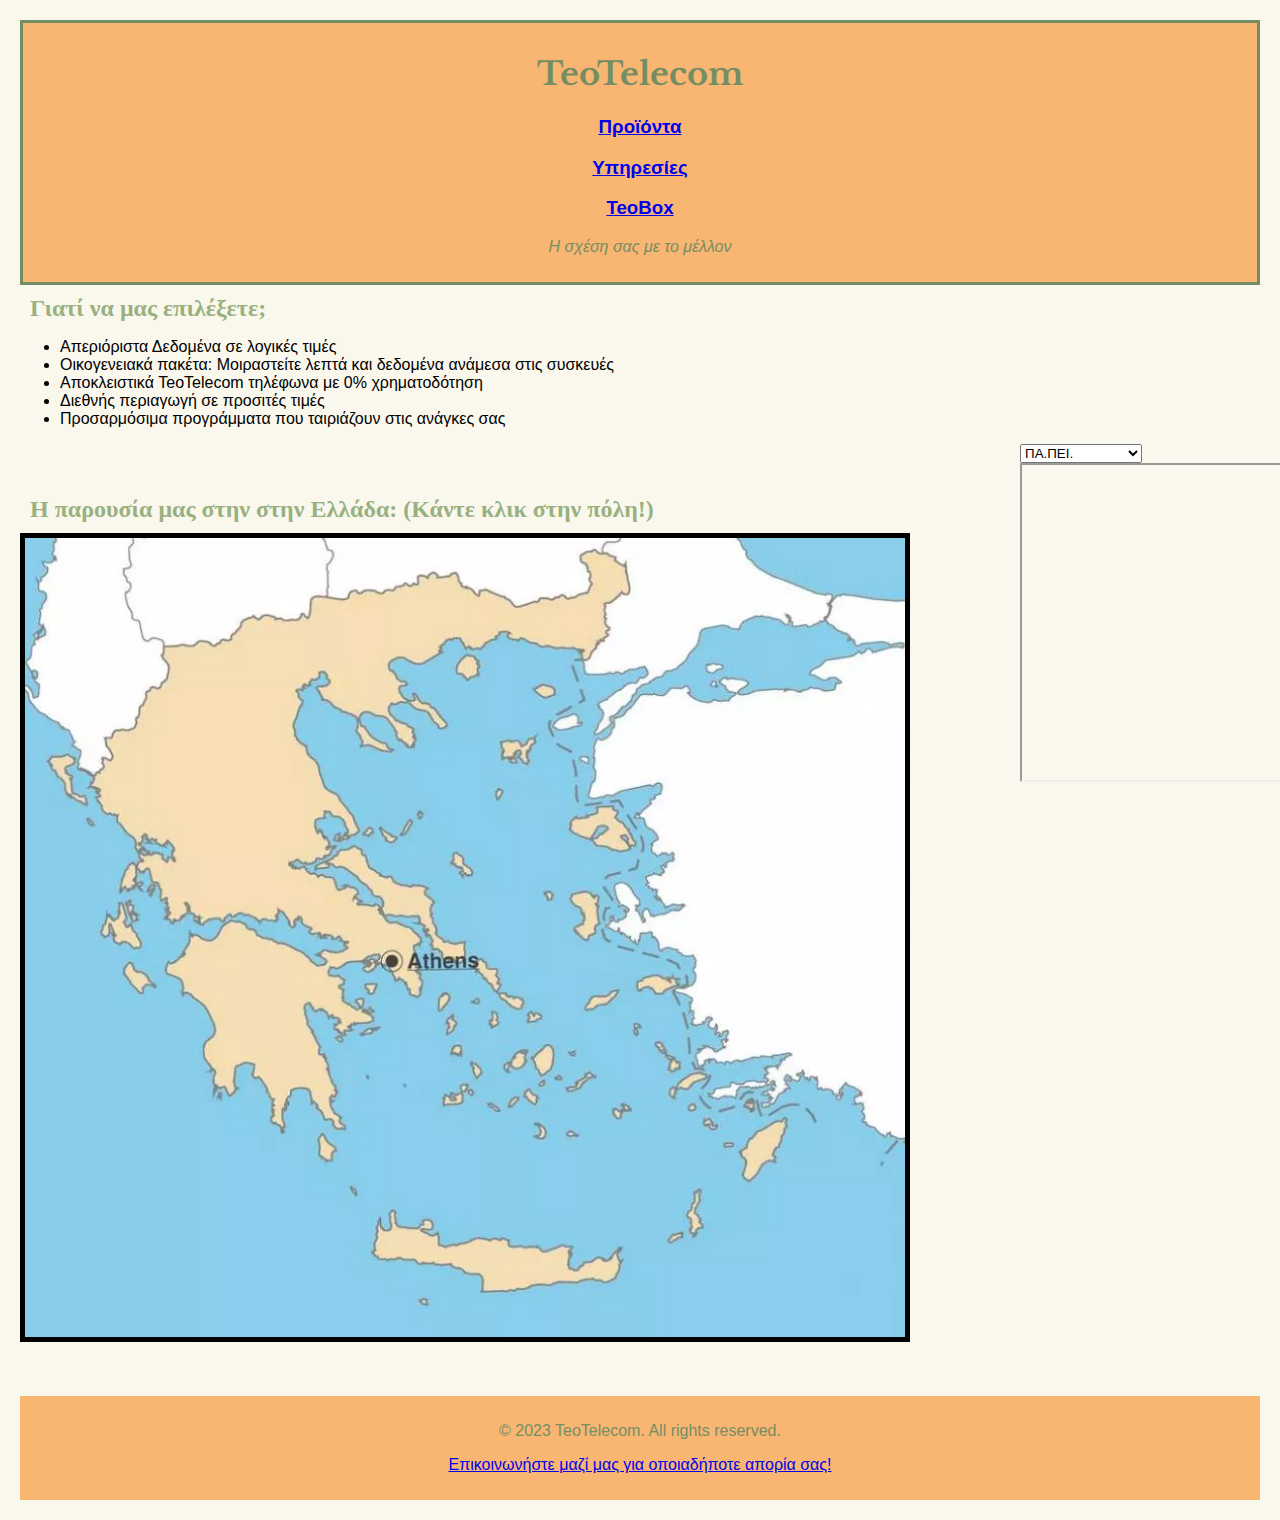
<file: index.html>
<!DOCTYPE html>
<html lang="el">
<head>
    <link rel="icon" href="./icon.png" type="image/png">
    <meta charset="UTF-8">
    <title>TeoTelecom</title>
    <link rel="stylesheet" href="./styles.css">
    <link rel="preconnect" href="https://fonts.googleapis.com">
    <link rel="preconnect" href="https://fonts.gstatic.com" crossorigin>
    <link href="https://fonts.googleapis.com/css2?family=Hind+Vadodara:wght@500&family=Libre+Baskerville&display=swap" rel="stylesheet">
    <script>
        function changeVideo(videoId) {
            var iframe = document.getElementById('youtube-video');
            iframe.src = 'https://www.youtube.com/embed/' + videoId;
        }
    </script>
</head>
<body>
    <header>
        <h1>TeoTelecom</h1>
        <h3><a href="./products.html">Προϊόντα</a></h3>
        <h3><a href="./services.html">Υπηρεσίες</a></h3>
        <h3><a href="./box.html">TeoBox</a></h3>
        <p><em>Η σχέση σας με το μέλλον</em></p>
    </header>
    <div>
        <h2>Γιατί να μας επιλέξετε;</h2>
            <ul>
            <li>Απεριόριστα Δεδομένα σε λογικές τιμές</li>
            <li>Οικογενειακά πακέτα: Μοιραστείτε λεπτά και δεδομένα ανάμεσα στις συσκευές</li>
            <li>Αποκλειστικά TeoTelecom τηλέφωνα με 0% χρηματοδότηση</li>
            <li>Διεθνής περιαγωγή σε προσιτές τιμές</li>
            <li>Προσαρμόσιμα προγράμματα που ταιριάζουν στις ανάγκες σας</li>
        </ul>
    </div>
    <div class="site">
        <select onchange="changeVideo(this.value)">
            <option value="MvXJ79wra7s">ΠΑ.ΠΕΙ.</option>
            <option value="yR7Vg7viWkU">ΠΛΗΡΟΦΟΡΙΚΗ</option>
        </select>
        
        <iframe id="youtube-video" width="560" height="315" src="https://www.youtube.com/embed/MvXJ79wra7s" frameborder="1" allowfullscreen></iframe>
    </div>
    <div class="map">
        <h2>Η παρουσία μας στην στην Ελλάδα: (Κάντε κλικ στην πόλη!)</h2>
    <map name="map1">
        <area
        href="./stores.html" alt="map athens" shape="rect"
        coords="355,412,374,431">
        </map>
        <img src="./map.png" alt="Image with map" usemap="#map1">
    </div> 
       <footer>
        <p>&copy; 2023 TeoTelecom. All rights reserved.</p>
        <p><a href="mailto:(theodoros.kytidis@gmail.com)?&body=Πώς μπορώ να σας βοηθήσω;">Επικοινωνήστε μαζί μας για οποιαδήποτε απορία σας!</a></p>
    </footer>

</body>
</html>
</file>
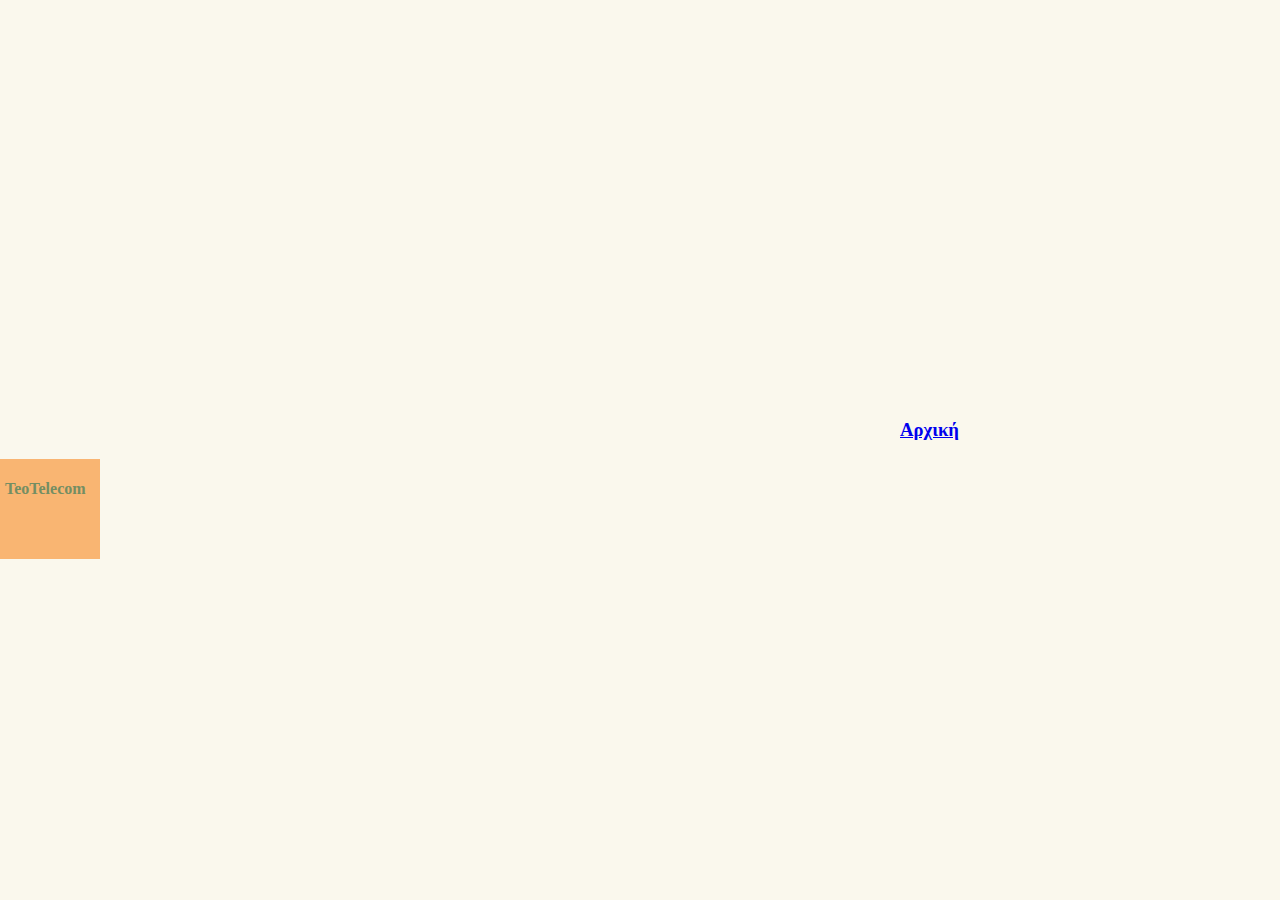
<file: box.html>
<!DOCTYPE html>
<html lang="el">
<head>
    <link rel="icon" href="./icon.png" type="image/png">
    <meta charset="UTF-8">
    <title>TeoBox</title>
    <style>
        p{color: #748E63;
        padding: 5px;
        font-weight: bolder;
    }
        body {
            margin: 0;
            overflow: hidden;
            background-color: #FAF8ED;
        }

        .square {
            width: 100px;
            height: 100px;
            background-color: #F9B572;
            position: absolute;
            animation: moveSquare 8s linear infinite;
        }
        .index{
            padding-top: 400px;
            padding-left: 900px;
            
        }
        @keyframes moveSquare {
            0% {
                bottom: 0;
                left: 0;
            }
            25% {
                bottom: 0;
                left: 0;
            }
            50% {
                top: 0;
                left: 0;
            }
            75% {
                top: 0;
                right: 0;
            }
            100% {
                bottom: 0;
                right: 0;
            }
        }
    </style>
</head>
<body>
    <div class="index">
        <h3><a href="./index.html">Αρχική</a></h3>   
    </div>
    <div class="square"><p>TeoTelecom</p></div>

</body>
</html>
</file>
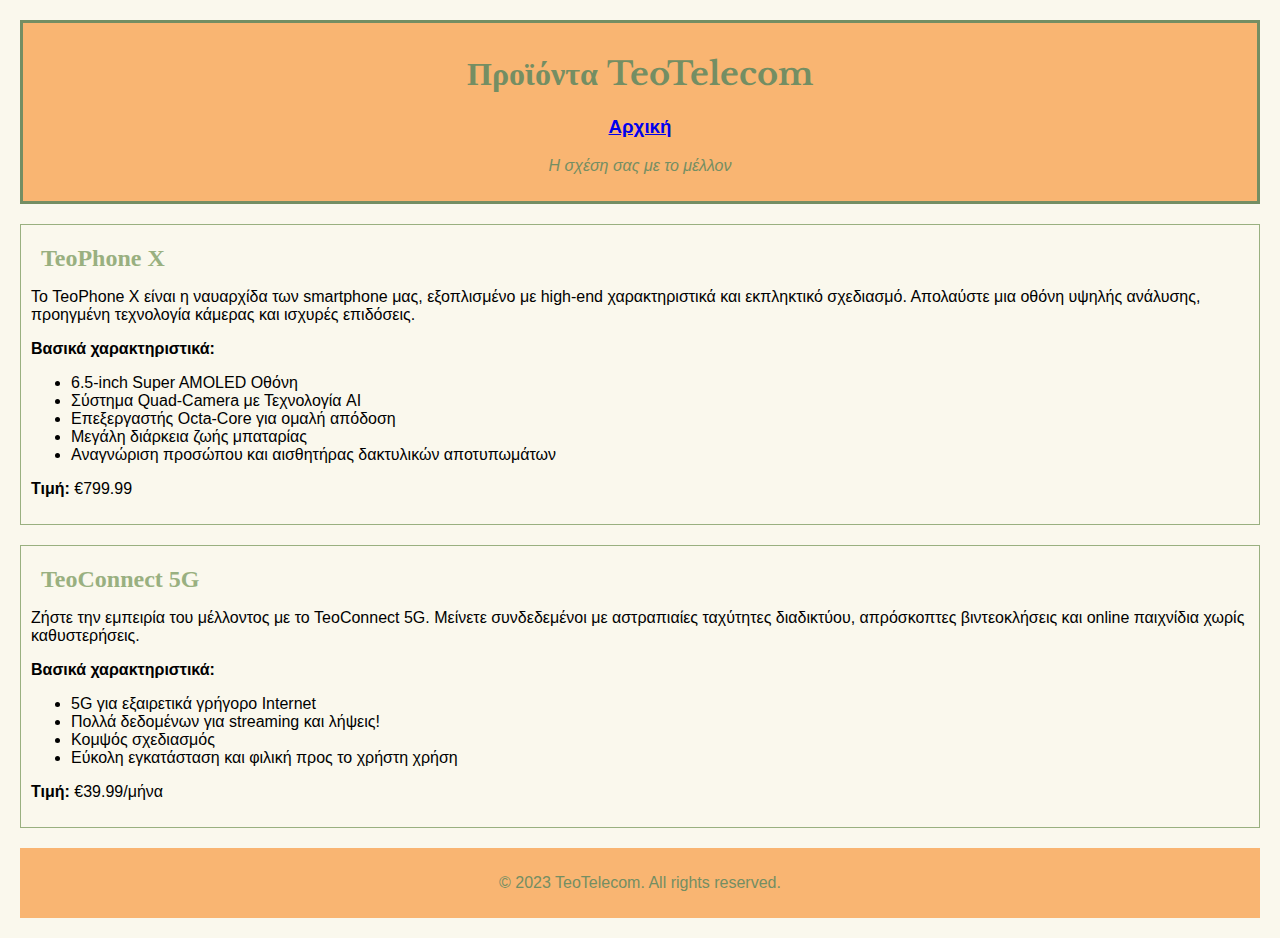
<file: products.html>
<!DOCTYPE html>
<html lang="el">
<head>
    <link rel="icon" href="./icon.png" type="image/png">
    <meta charset="UTF-8">
    <title>Προϊόντα</title>
    <link rel="stylesheet" href="./styles.css">
    <link rel="preconnect" href="https://fonts.googleapis.com">
    <link rel="preconnect" href="https://fonts.gstatic.com" crossorigin>
    <link href="https://fonts.googleapis.com/css2?family=Hind+Vadodara:wght@500&family=Libre+Baskerville&display=swap" rel="stylesheet">
</head>
<body>

    <header>
        <h1>Προϊόντα TeoTelecom</h1>
        <h3><a href="./index.html">Αρχική</a></h3>
        <p><em>Η σχέση σας με το μέλλον</em></p>
    </header>

    <section class="product">
        <h2>TeoPhone X</h2>
        <p>
            Το TeoPhone X είναι η ναυαρχίδα των smartphone μας, εξοπλισμένο με high-end χαρακτηριστικά και εκπληκτικό σχεδιασμό. Απολαύστε μια οθόνη υψηλής ανάλυσης, προηγμένη τεχνολογία κάμερας και ισχυρές επιδόσεις.
        </p>
        <p>
            <strong>Βασικά χαρακτηριστικά:</strong>
            <ul>
                <li>6.5-inch Super AMOLED Οθόνη</li>
                <li>Σύστημα Quad-Camera με Τεχνολογία AI</li>
                <li>Επεξεργαστής Octa-Core για ομαλή απόδοση</li>
                <li>Μεγάλη διάρκεια ζωής μπαταρίας</li>
                <li>Αναγνώριση προσώπου και αισθητήρας δακτυλικών αποτυπωμάτων</li>
            </ul>
        </p>
        <p>
            <strong>Τιμή:</strong> €799.99
        </p>
    </section>

    <section class="product">
        <h2>TeoConnect 5G</h2>
        <p>
            Ζήστε την εμπειρία του μέλλοντος με το TeoConnect 5G. Μείνετε συνδεδεμένοι με αστραπιαίες ταχύτητες διαδικτύου, απρόσκοπτες βιντεοκλήσεις και online παιχνίδια χωρίς καθυστερήσεις.
        </p>
        <p>
            <strong>Βασικά χαρακτηριστικά:</strong>
            <ul>
                <li>5G για εξαιρετικά γρήγορο Internet</li>
                <li>Πολλά δεδομένων για streaming και λήψεις!</li>
                <li>Κομψός σχεδιασμός</li>
                <li>Εύκολη εγκατάσταση και φιλική προς το χρήστη χρήση</li>
            </ul>
        </p>
        <p>
            <strong>Τιμή:</strong> €39.99/μήνα
        </p>
    </section>
    <footer>
        <p>&copy; 2023 TeoTelecom. All rights reserved.</p>
    </footer>    
</body>
</html>
</file>
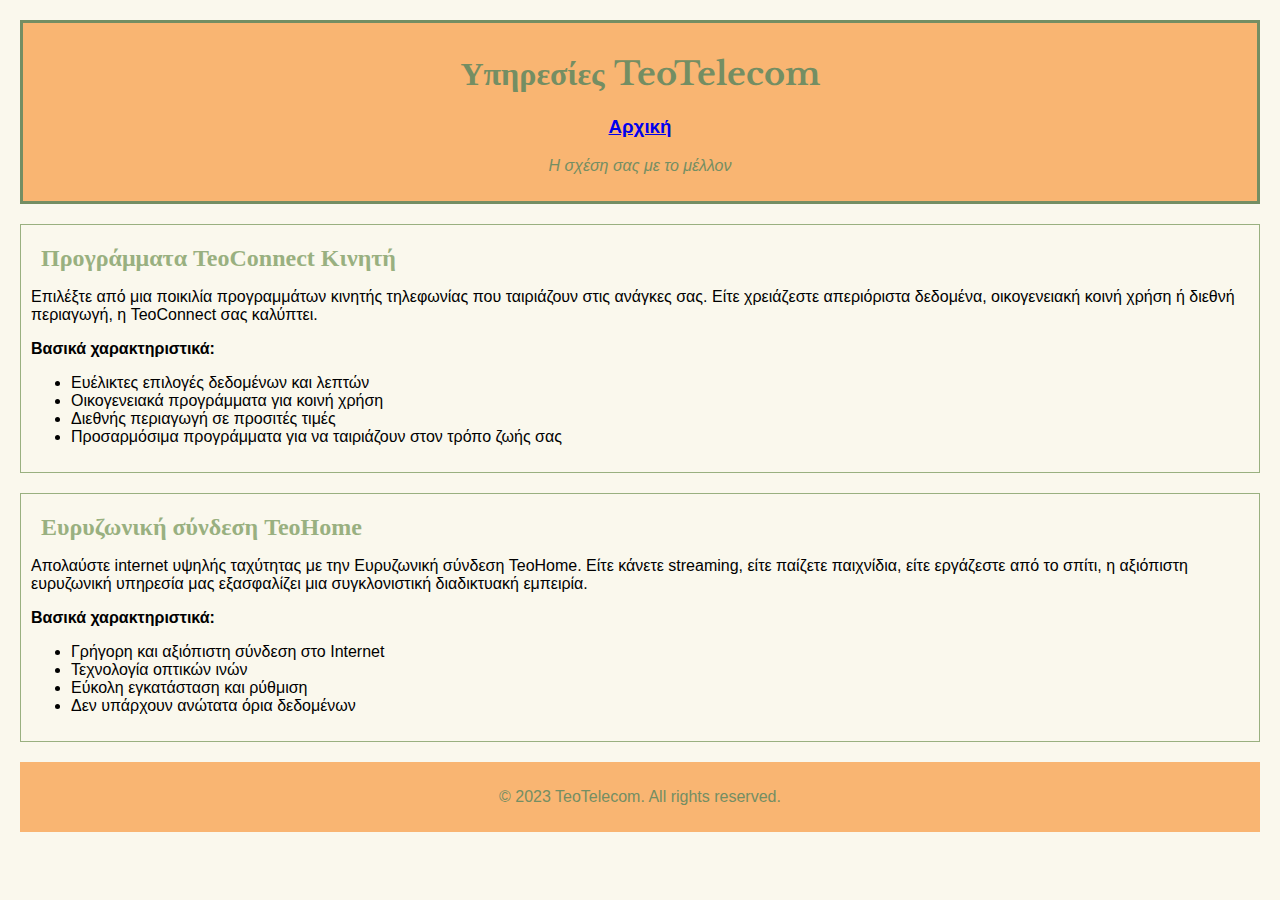
<file: services.html>
<!DOCTYPE html>
<html lang="el">
<head>
    <link rel="icon" href="./icon.png" type="image/png">
    <meta charset="UTF-8">
    <title>Υπηρεσίες</title>
    <link rel="stylesheet" href="./styles.css">
    <link rel="preconnect" href="https://fonts.googleapis.com">
    <link rel="preconnect" href="https://fonts.gstatic.com" crossorigin>
    <link href="https://fonts.googleapis.com/css2?family=Hind+Vadodara:wght@500&family=Libre+Baskerville&display=swap" rel="stylesheet">
</head>
<body>
    <header>
        <h1>Υπηρεσίες TeoTelecom</h1>
        <h3><a href="./index.html">Αρχική</a></h3>
        <p><em>Η σχέση σας με το μέλλον</em></p>
    </header>

    <section class="service">
        <h2>Προγράμματα TeoConnect Κινητή</h2>
        <p>
            Επιλέξτε από μια ποικιλία προγραμμάτων κινητής τηλεφωνίας που ταιριάζουν στις ανάγκες σας. Είτε χρειάζεστε απεριόριστα δεδομένα, οικογενειακή κοινή χρήση ή διεθνή περιαγωγή, η TeoConnect σας καλύπτει.
        </p>
        <p>
            <strong>Βασικά χαρακτηριστικά:</strong>
            <ul>
                <li>Ευέλικτες επιλογές δεδομένων και λεπτών</li>
                <li>Οικογενειακά προγράμματα για κοινή χρήση</li>
                <li>Διεθνής περιαγωγή σε προσιτές τιμές</li>
                <li>Προσαρμόσιμα προγράμματα για να ταιριάζουν στον τρόπο ζωής σας</li>
            </ul>
        </p>
    </section>

    <section class="service">
        <h2>Ευρυζωνική σύνδεση TeoHome</h2>
        <p>
            Απολαύστε internet υψηλής ταχύτητας με την Ευρυζωνική σύνδεση TeoHome. Είτε κάνετε streaming, είτε παίζετε παιχνίδια, είτε εργάζεστε από το σπίτι, η αξιόπιστη ευρυζωνική υπηρεσία μας εξασφαλίζει μια συγκλονιστική διαδικτυακή εμπειρία.
        </p>
        <p>
            <strong>Βασικά χαρακτηριστικά:</strong>
            <ul>
                <li>Γρήγορη και αξιόπιστη σύνδεση στο Internet</li>
                <li>Τεχνολογία οπτικών ινών</li>
                <li>Εύκολη εγκατάσταση και ρύθμιση</li>
                <li>Δεν υπάρχουν ανώτατα όρια δεδομένων</li>
            </ul>
        </p>
    </section>
    <footer>
        <p>&copy; 2023 TeoTelecom. All rights reserved.</p>
    </footer>
    
</body>
</html>
</file>
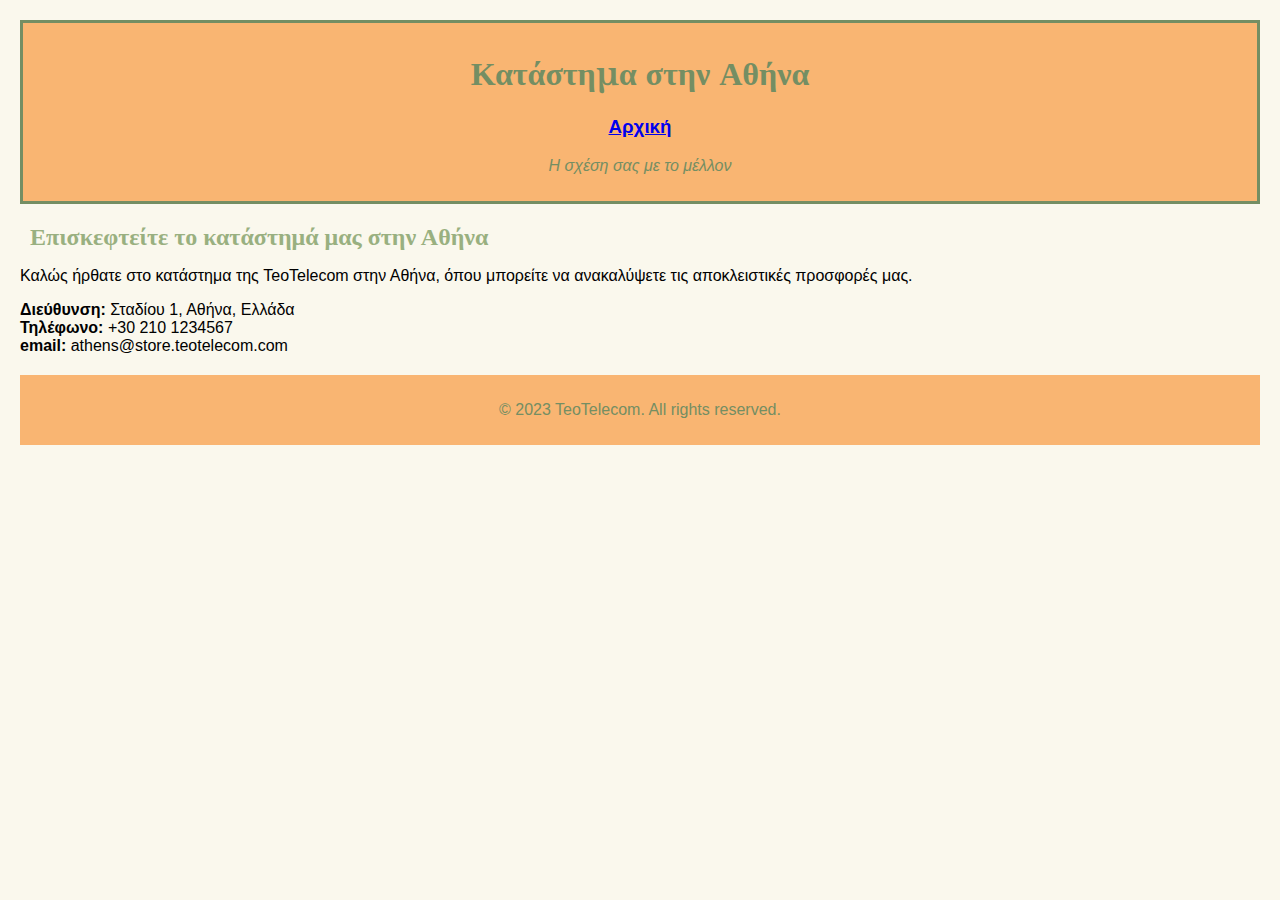
<file: stores.html>
<!DOCTYPE html>
<html lang="el">
<head>
    <link rel="icon" href="./icon.png" type="image/png">
    <meta charset="UTF-8">
    <title>Καταστήματα</title>
    <link rel="stylesheet" href="./styles.css">
    <link rel="preconnect" href="https://fonts.googleapis.com">
    <link rel="preconnect" href="https://fonts.gstatic.com" crossorigin>
    <link href="https://fonts.googleapis.com/css2?family=Hind+Vadodara:wght@500&family=Libre+Baskerville&display=swap" rel="stylesheet">
</head>
<body>
    <header>
        <h1>Κατάστημα στην Αθήνα</h1>
        <h3><a href="./index.html">Αρχική</a></h3>
        <p><em>Η σχέση σας με το μέλλον</em></p>
    </header>

    <section>
        <h2>Επισκεφτείτε το κατάστημά μας στην Αθήνα</h2>
        <p>
            Καλώς ήρθατε στο κατάστημα της TeoTelecom στην Αθήνα, όπου μπορείτε να ανακαλύψετε τις αποκλειστικές προσφορές μας.
        </p>
        <p>
            <strong>Διεύθυνση:</strong> Σταδίου 1, Αθήνα, Ελλάδα<br>
            <strong>Τηλέφωνο:</strong> +30 210 1234567<br>
            <strong>email:</strong> athens@store.teotelecom.com
        </p>
    </section>

    <footer>
        <p>&copy; 2023 TeoTelecom. All rights reserved.</p>
    </footer>    
          
</body>
</html>
</file>
<file: styles.css>
body {
    background-color: #FAF8ED;
    margin: 20px;
    font-family: 'Franklin Gothic Medium', 'Arial Narrow', Arial, sans-serif;
}
img{border: 5px solid black;}
header {
    border: solid #748E63;
    text-align: center;
    padding: 10px;
    background-color: #F9B572;
    color: #748E63;
}
h1{font-family: 'Hind Vadodara', sans-serif; font-family: 'Libre Baskerville', serif;}
h2 {
    font-family: 'Times New Roman', Times, serif;
    color: #99B080;
    margin: 10px;
}
footer {
    text-align: center;
    padding: 10px;
    background-color: #F9B572;
    color: #748E63;
}
.product{
    border: 1px solid #99B080;
    padding: 10px;
    margin-bottom: 20px;}
.service {
    border: 1px solid #99B080;
    padding: 10px;
    margin-bottom: 20px;}
section {
    margin: 20px 0;}
.site{
    padding-left: 1000px;
}
.map{
    margin-top: -300px;
    padding-bottom: 50px;
}
p{font-family: 'Trebuchet MS', 'Lucida Sans Unicode', 'Lucida Grande', 'Lucida Sans', Arial, sans-serif;}
</file>
